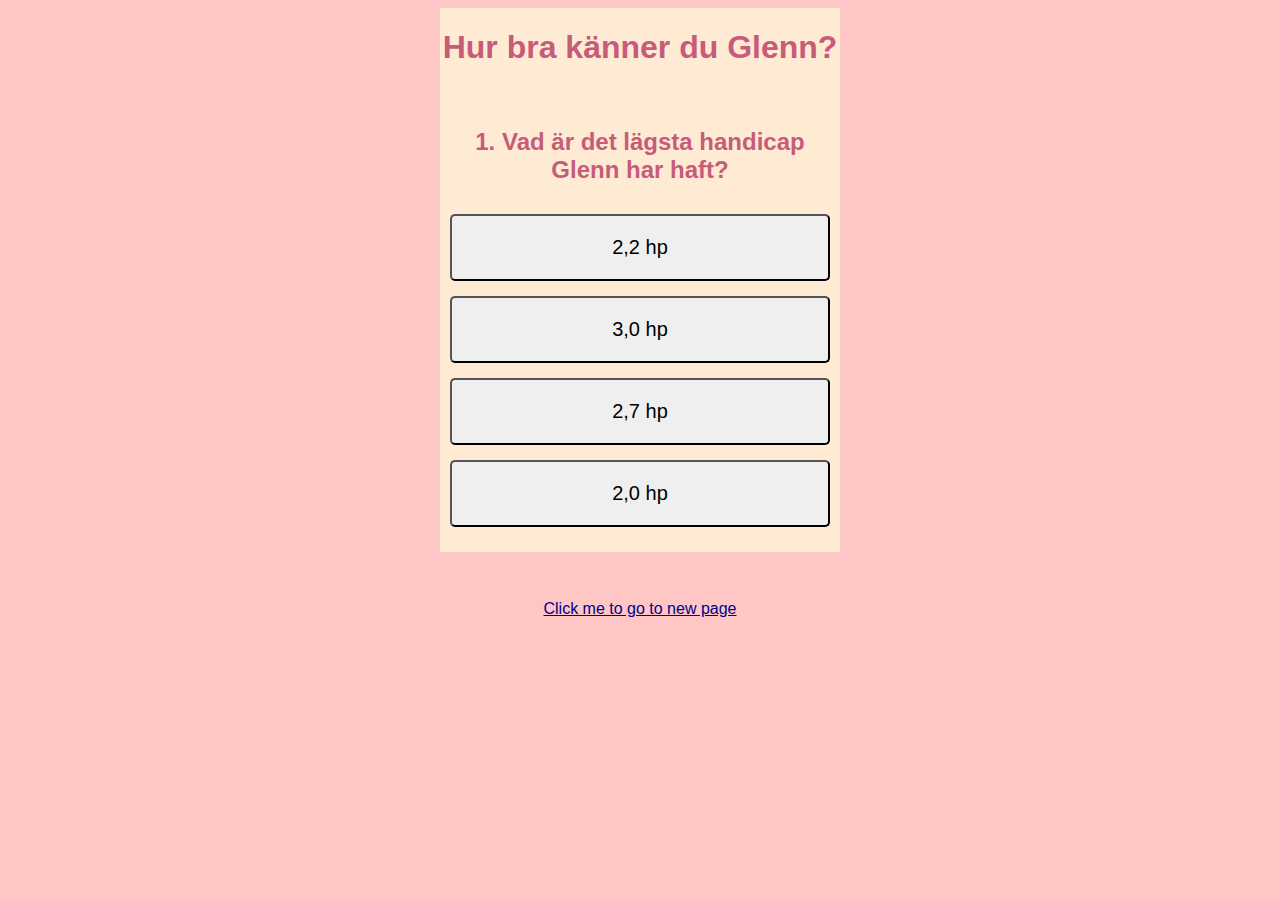
<file: index.html>
<!DOCTYPE html>
<html lang = "sv">
<head>
    <meta charset='utf-8'>
    <meta http-equiv='X-UA-Compatible' content='IE=edge'>
    <title>FödelsedagsQuiz</title>
    <link rel="shortcut icon" href="favicon.ico" type="image/x-icon">
    <meta name='viewport' content='width=device-width, initial-scale=1'>
    <link rel='stylesheet' type='text/css' media='screen' href='style.css'>
    
</head>
<body>
  <div id="container">
    <h1>Hur bra känner du Glenn?</h1>
    <div class="quiz">
        <h2 id="question">Question</h2>
        <div class="answerButtons">
            <button class="button" type="button">Answer1</button>
            <button class="button" type="button">Answer2</button>
            <button class="button" type="button">Answer3</button>
            <button class="button" type="button">Answer4</button>
        </div>
        <button id="nextButton" type="button">Nästa fråga</button>
    </div>
  </div>
  <footer class="footer"><a class="a-button" href="next.html">Click me to go to new page</a></footer>
    
    <script src='index.js'></script>
</body>
</html>
</file>
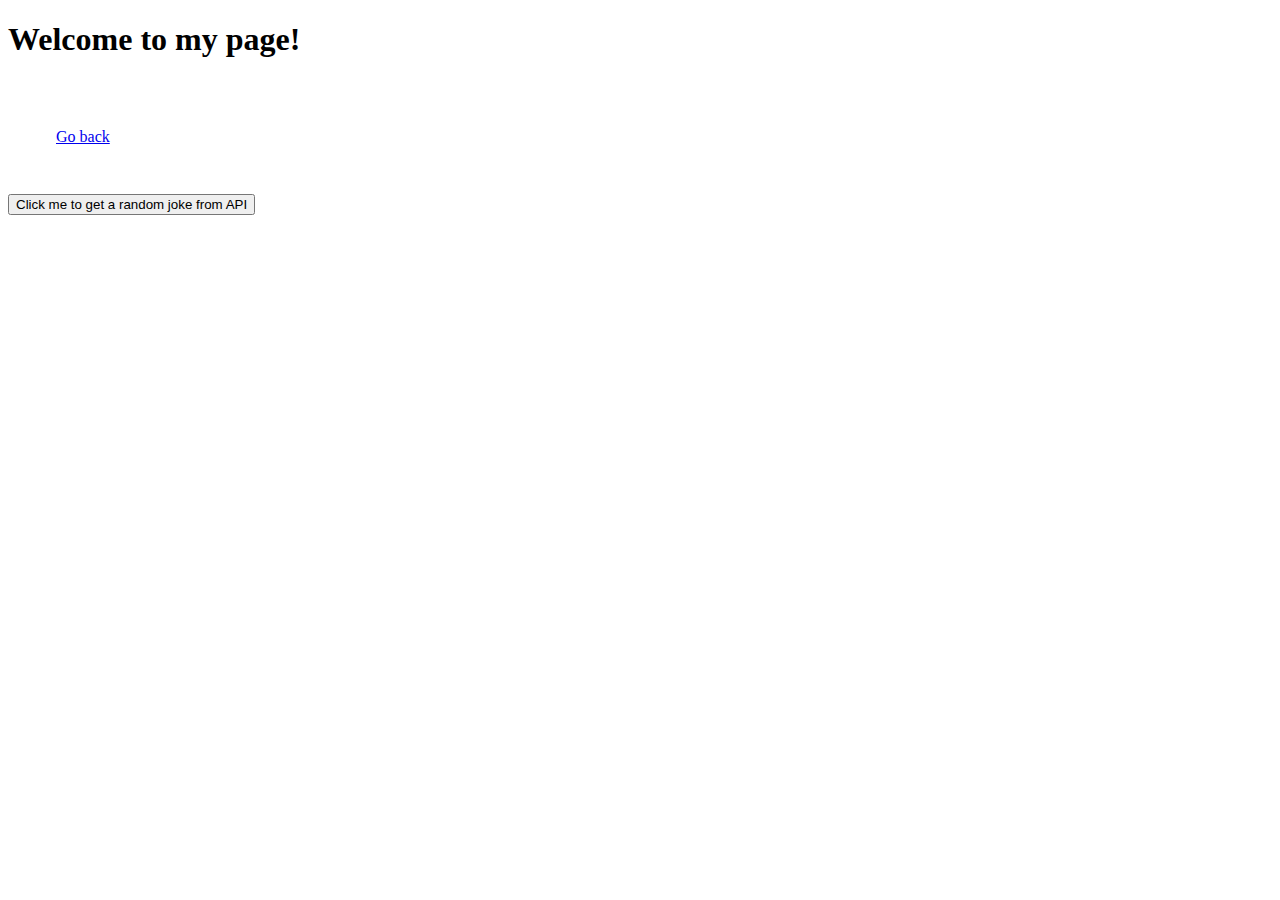
<file: next.html>
<!DOCTYPE html>
<html>
<head>
    <meta charset='utf-8'>
    <meta http-equiv='X-UA-Compatible' content='IE=edge'>
    <title>Random Jokes</title>
    <meta name='viewport' content='width=device-width, initial-scale=1'>
    <link rel='stylesheet' type='text/css' media='screen' href='next.css'>
    
</head>
<body>
    <div class="container">
        <h1 class="h1">Welcome to my page!</h1>
        <a class="link" href="index.html">Go back</a>
        <button class="jokeBtn" >Click me to get a random joke from API</button>
        <h2 class="h2setup"></h2>
        <h2 class="h2punchline"></h2>
    </div>

    <script src='next.js'></script>
</body>
</html>
</file>
<file: style.css>
* {
  font-family: "Franklin Gothic Medium", sans-serif;
  text-align: center;
}

html{
  background-color: #FFC6C6;
}

#container {
  display: flex;
  gap: 20px;
  align-items: center;
  background-color: #FFEBD4;
  max-width: 400px;
  min-width: 300px;
  margin: 0 auto;
  color: #C75B7A  
}

#container,
#quiz > * {
  flex-direction: column;
}

#nextButton{
  background-color: #F7B5CA;
  margin: 0 auto;
  padding: 8px;
  font-size: 20px;
  border-radius: 5px;;
  box-shadow: #C75B7A;
  margin-bottom: 10px;
}

.answerButtons{
  display: flex;
  flex-direction: column;
  padding: 10px;
} 

.button{
  padding: 20px;
  margin-bottom: 15px;
  font-size: 20px;
  border-radius: 5px;
}
.a-button{
  color:darkblue;
  margin-top: 3rem;
}
.footer{
  padding-top: 3rem;
}
</file>
<file: next.css>
.link{
    display: block;
    padding: 3rem;
}

.h2setup{
    color:rgb(28, 28, 149);
}

.h2punchline{
    color: rgb(119, 38, 38);
}
</file>
